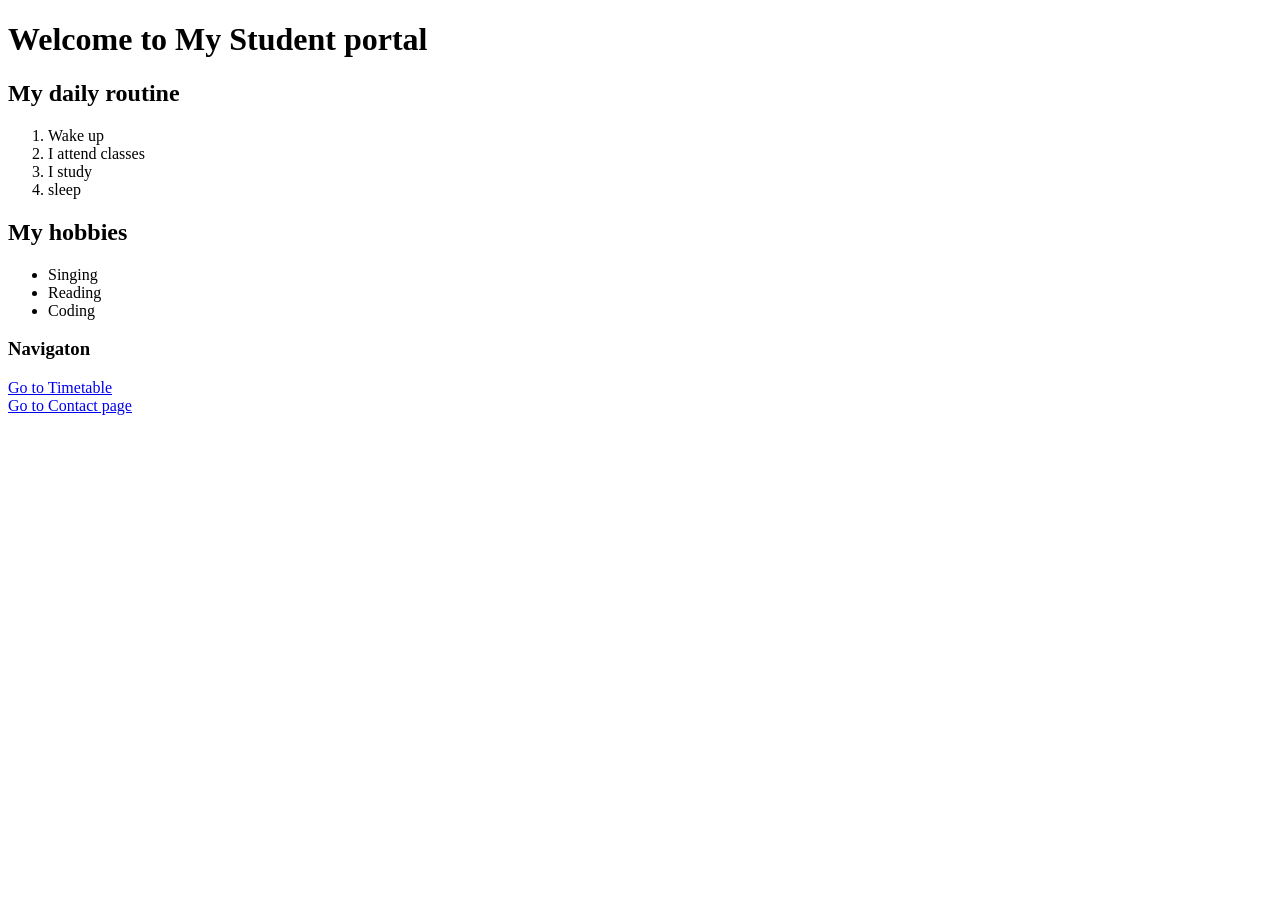
<file: week2/index.html>
<!DOCTYPE html>
<html lang="en">
<head>
    <meta charset="UTF-8">
    <meta name="viewport" content="width=device-width, initial-scale=1.0">
    <title>Home</title>
</head>
<body>
    <h1>Welcome to My Student portal</h1>
    <h2>My daily routine</h2>
    <ol>
        <li>Wake up</li>
        <li>I attend classes</li>
        <li>I study</li>
        <li> sleep</li>
    </ol>
    <h2>My hobbies</h2>
    <ul>
        <li> Singing</li>
        <li> Reading</li>
        <li> Coding</li>
    </ul>
    <h3>Navigaton</h3>
    <a href = "timetable.html">Go to Timetable</a><br>
    <a href = "contact.html">Go to Contact page</a>
</body>
</html>
</file>
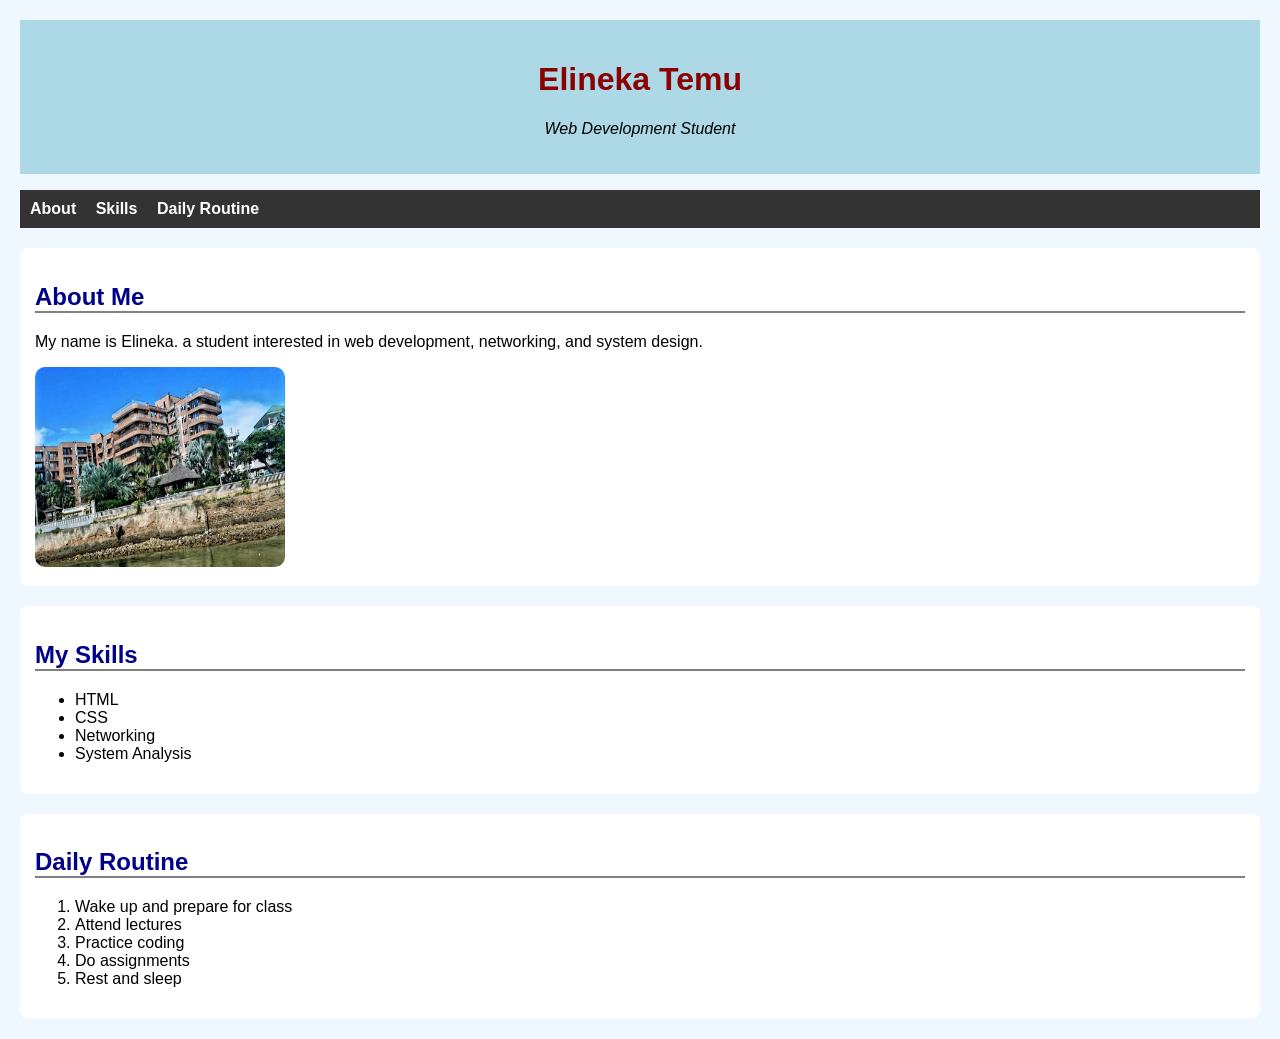
<file: week3/index.html>
<!DOCTYPE html>
<html lang="en">
<head>
    <meta charset="UTF-8">
    <meta name="viewport" content="width=device-width, initial-scale=1.0">
    <title>My Personal Webpage</title>

    <!-- External CSS -->
    <link rel="stylesheet" href="style.css">

    <!-- Internal CSS -->
    <style>
        /* Navigation Menu Styling */
        nav ul {
            list-style-type: none;
            background-color: #333;
            padding: 10px;
        }

        nav ul li {
            display: inline;
            margin-right: 15px;
        }

        nav ul li a {
            color: white;
            text-decoration: none;
        }

        nav ul li a:hover {
            color: yellow;
        }

        /* Group Selector */
        h1, h2, h3 {
            font-family: Arial, sans-serif;
        }

        /* Section Heading Styling */
        h2 {
            color: darkblue;
            border-bottom: 2px solid gray;
        }
    </style>
</head>
<body>

    <!-- Header Section -->
    <header id="header">
        <h1 style="color: darkred;">Elineka Temu</h1>
        <p style="font-style: italic;">Web Development Student</p>
    </header>

    <!-- Navigation Menu -->
    <nav>
        <ul>
            <li><a href="#about">About</a></li>
            <li><a href="#skills">Skills</a></li>
            <li><a href="#routine">Daily Routine</a></li>
        </ul>
    </nav>

    <!-- About Section -->
    <section id="about" class="section">
        <h2>About Me</h2>

        <p>
            My name is Elineka. a student interested in
            web development, networking, and system design.
        </p>

        <img src="myphoto1.jpg"
             alt="Profile Picture"
             style="border-radius: 10px; width: 250px; height: 200px;">
    </section>

    <!-- Skills Section -->
    <section id="skills" class="section">
        <h2>My Skills</h2>

        <ul>
            <li>HTML</li>
            <li>CSS</li>
            <li>Networking</li>
            <li>System Analysis</li>
        </ul>
    </section>

    <!-- Daily Routine Section -->
    <section id="routine" class="section">
        <h2>Daily Routine</h2>

        <ol>
            <li>Wake up and prepare for class</li>
            <li>Attend lectures</li>
            <li>Practice coding</li>
            <li>Do assignments</li>
            <li>Rest and sleep</li>
        </ol>
    </section>

</body>
</html>
</file>
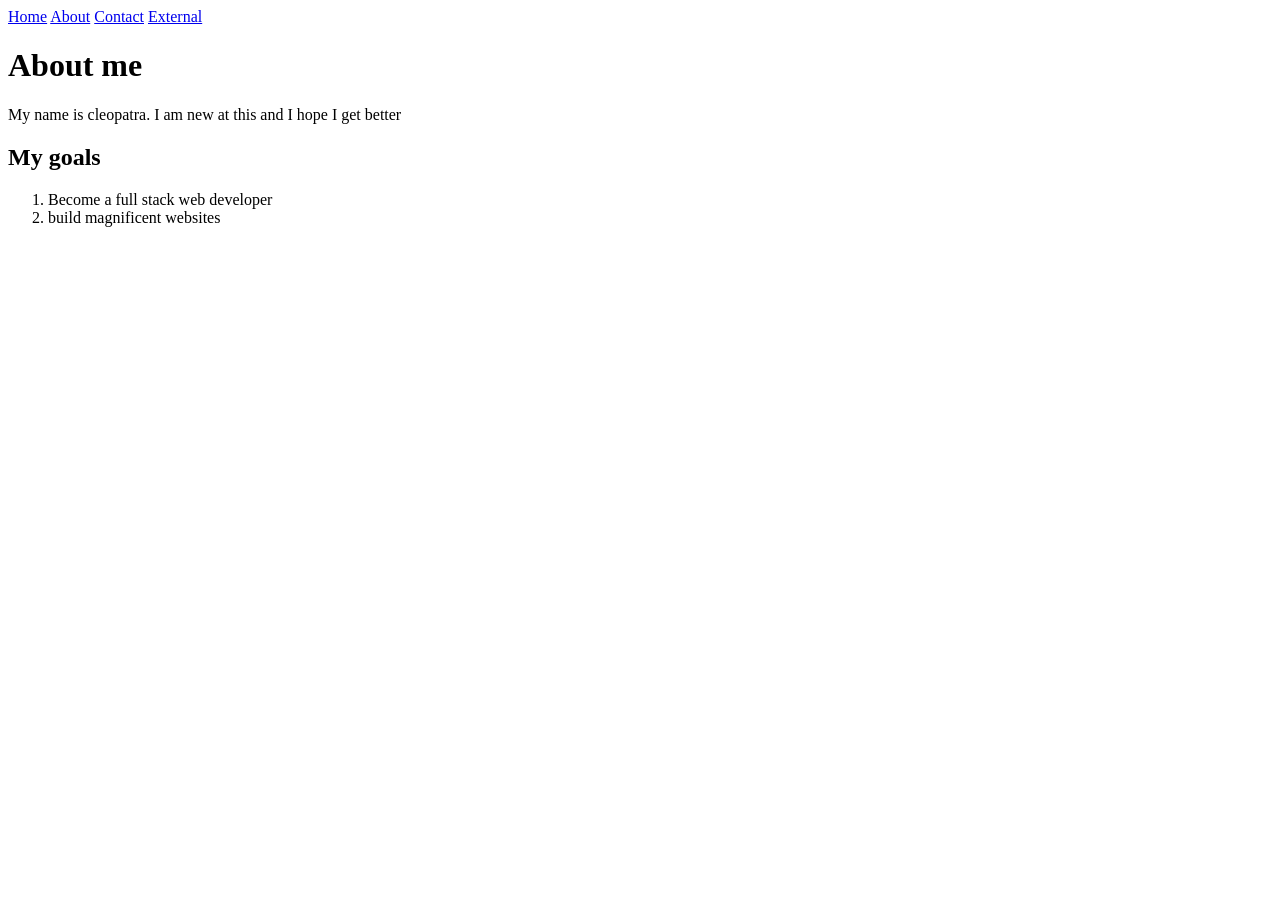
<file: week 1/about.html>
<!DOCTYPE html>
<html lang="en">
<head>
    <meta charset="UTF-8">
    <meta name="viewport" content="width=device-width, initial-scale=1.0">
    <title>About</title>
</head>
<body>
        <nav>
        <a href = "index.html">Home</a>
        <a href = "about.html">About</a>
        <a href = "contact.html">Contact</a>
        <a href = "external.html">External</a>
    </nav>
    <h1>About me</h1>
    <p> My name is cleopatra. I am new at this and I hope I get better</p>
    <h2>My goals</h2>
    <ol>
        <li>Become a full stack web developer</li>
        <li>build magnificent websites</li>
    </ol>
</body>
</html>
</file>
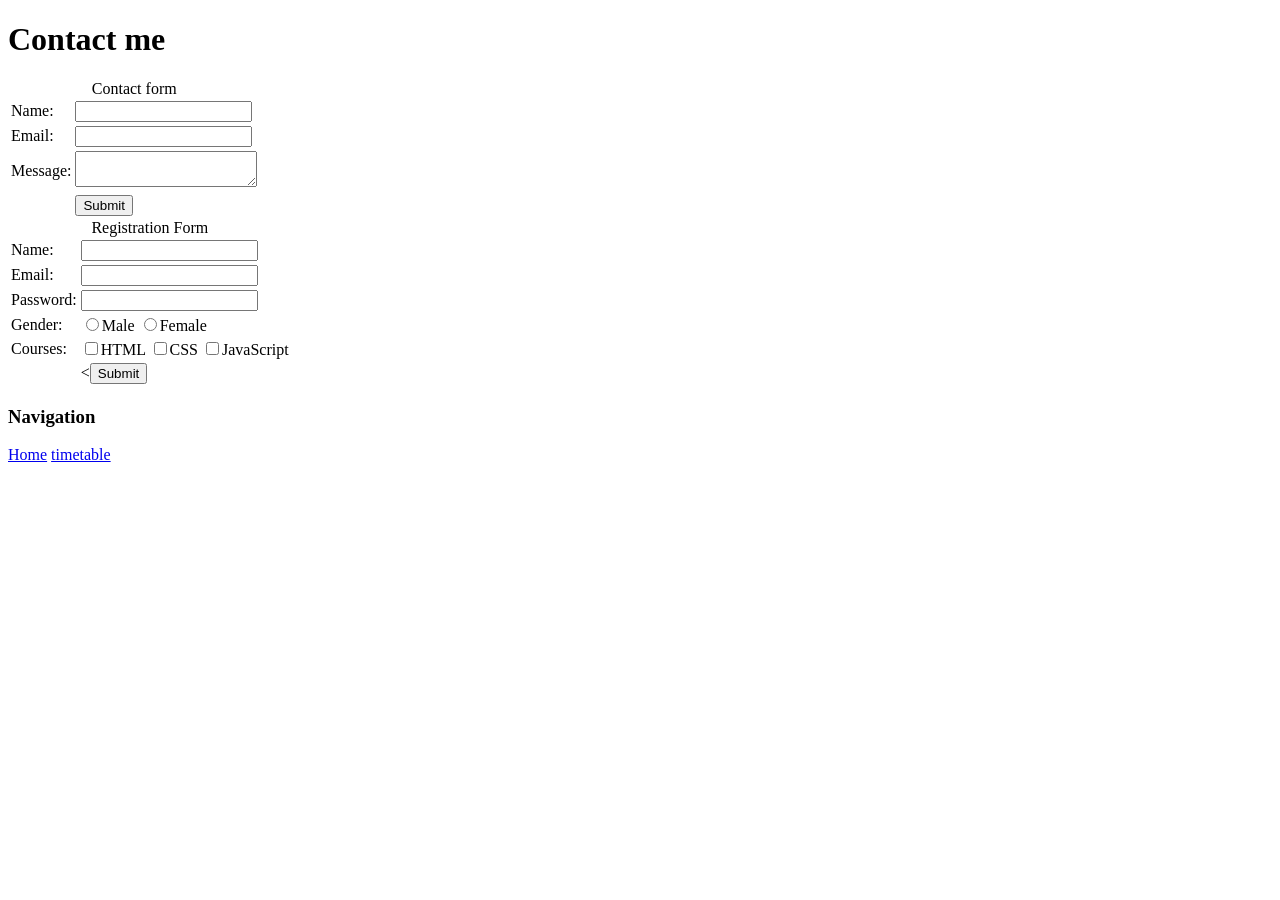
<file: week2/contact.html>
<!DOCTYPE html>
<html lang="en">
<head>
    <meta charset="UTF-8">
    <meta name="viewport" content="width=device-width, initial-scale=1.0">
    <title>Contact</title>
</head>
<body>
    <h1>Contact me</h1>
    <form>
        <table>
            <caption>Contact form</caption>
            <tr>
                <td>Name:</td>
                <td><input type = "text" name = "name"></td>
                </tr>
                <tr>
                    <td>Email:</td>
                    <td><input type = "email" name = "email"></td>
                </tr>
                <tr>
                    <td>Message:</td>
                    <td><textarea name = "textarea"></textarea></td>
                </tr>
                <tr>
                    <td></td>
                    <td><input type = "submit" name = "send">
                </tr>
        </table>
        <table>



            <caption>Registration Form</caption>
            <td>Name:</td>
                <td><input type = "text" name = "name"></td>
                </tr>
                <tr>
                    <td>Email:</td>
                    <td><input type = "email" name = "email"></td>
                </tr>
                <tr>
                    <td>Password:</td>
                    <td><input type = "password" name ="password">
                </tr>
                <tr>
                    <td>Gender:</td>
                    <td><input type = "radio" name = "gender">Male
                        <input type = "radio" name = "gender">Female</td>
                </tr>
                <tr>
                    <td>Courses:</td>
                    <td><input type = "checkbox" name = "courses">HTML
                    <input type = "checkbox" name = "courses">CSS
                <input type = "checkbox" name = "courses">JavaScript</td>
                </tr>
                <tr>
                    <td></td>
                    <td><<input type = "submit" name = "submit"></td>
                </tr>

        </table>
    </form>
     <h3>Navigation</h3>
    <a href = "index.html">Home</a>
    <a href = "timetable.html">timetable</a>

    
</body>
</html>
</file>
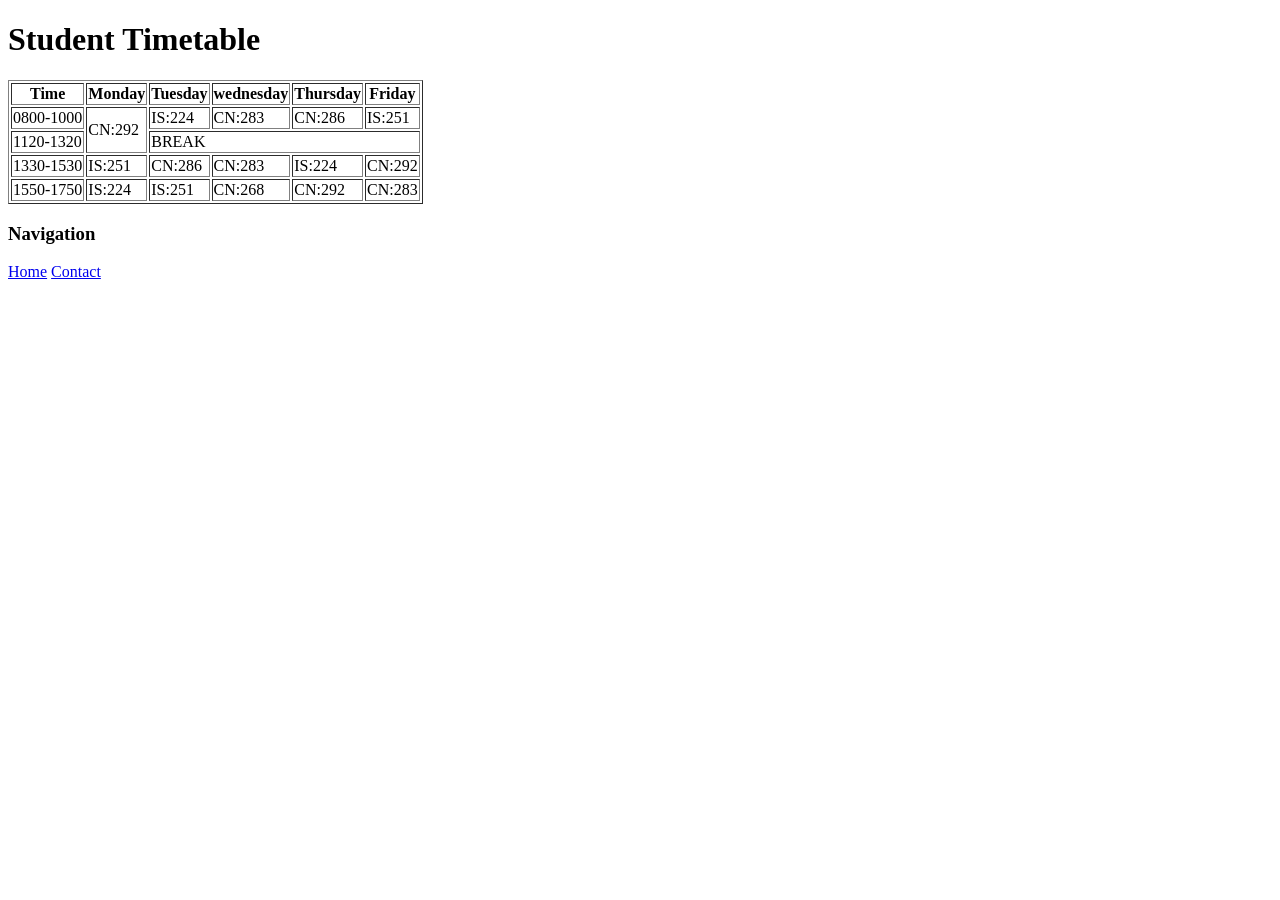
<file: week2/timetable.html>
<!DOCTYPE html>
<html lang="en">
<head>
    <meta charset="UTF-8">
    <meta name="viewport" content="width=device-width, initial-scale=1.0">
    <title>Tmetable</title>
</head>
<body>
    <h1>Student Timetable</h1>
    <table border = "1">
        <thead>
            <tr>
                <th>Time</th>
                <th>Monday</th>
                <th>Tuesday</th>
                <th>wednesday</th>
                <th>Thursday</th>
                <th>Friday</th>
            </tr>
        </thead>
        <tbody>
            <tr>
                <td>0800-1000</td>
                 <td rowspan="2">CN:292</td>
                  <td>IS:224</td>
                   <td>CN:283</td>
                    <td>CN:286</td>
                     <td>IS:251</td>
            </tr>
            <tr>
                <td>1120-1320</td>
                <td colspan="6">BREAK</td>
            </tr>
            <tr>
                 <td>1330-1530</td>
                  <td>IS:251</td>
                   <td>CN:286</td>
                    <td>CN:283</td>
                     <td>IS:224</td>
                      <td>CN:292</td>
            </tr>
            <tr>
            <td>1550-1750</td>
            <td>IS:224</td>
            <td>IS:251</td>
            <td>CN:268</td>
            <td>CN:292</td>
            <td>CN:283</td>
            </tr>
        </tbody>
    </table>
    <h3>Navigation</h3>
    <a href = "index.html">Home</a>
    <a href = "contact.html">Contact</a>
    
</body>
</html>
</file>
<file: week3/style.css>
/* Element Selector */
body {
    background-color: #f0f8ff;
    font-family: Verdana, sans-serif;
    margin: 20px;
}

/* ID Selector */
#header {
    text-align: center;
    background-color: lightblue;
    padding: 20px;
}

/* Class Selector */
.section {
    background-color: white;
    margin-top: 20px;
    padding: 15px;
    border-radius: 8px;
}

/* Descendant Selector */
nav ul li a {
    font-weight: bold;
}

/* Pseudo-class */
nav ul li a:hover {
    background-color: black;
    padding: 5px;
}
</file>
